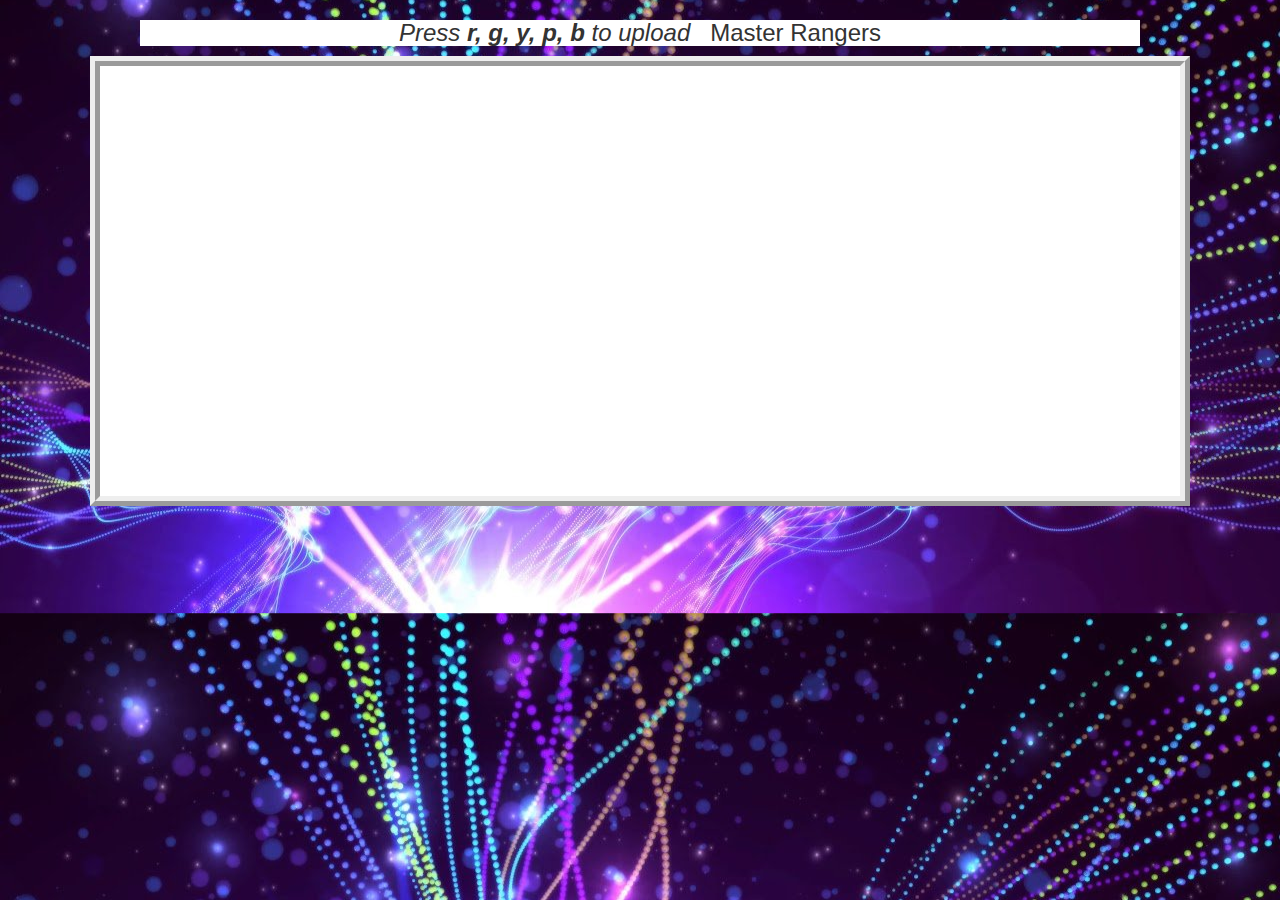
<file: index.html>
<!DOCTYPE html>
<html>
	<head>
		<title>MasterRangers</title>
		<link rel="stylesheet" href="style.css">
		<script src="fabric.js"></script>

		<link rel="stylesheet" href="https://maxcdn.bootstrapcdn.com/bootstrap/3.4.0/css/bootstrap.min.css">

		<script src="https://ajax.googleapis.com/ajax/libs/jquery/3.4.1/jquery.min.js"></script>

		<script src="https://maxcdn.bootstrapcdn.com/bootstrap/3.4.0/js/bootstrap.min.js"></script>

	</head>

	<body class="body_backgorund">
		<center>
			<h3><i>Press <b>r, g, y, p, b</b> to upload &nbsp;</i> Master Rangers</h3>
			<!--- Canvas --->
			<canvas height="450" width="1100" id="myCanvas"></canvas>

		</center>
		<script src="main.js"></script>
	</body>
</html>
</file>
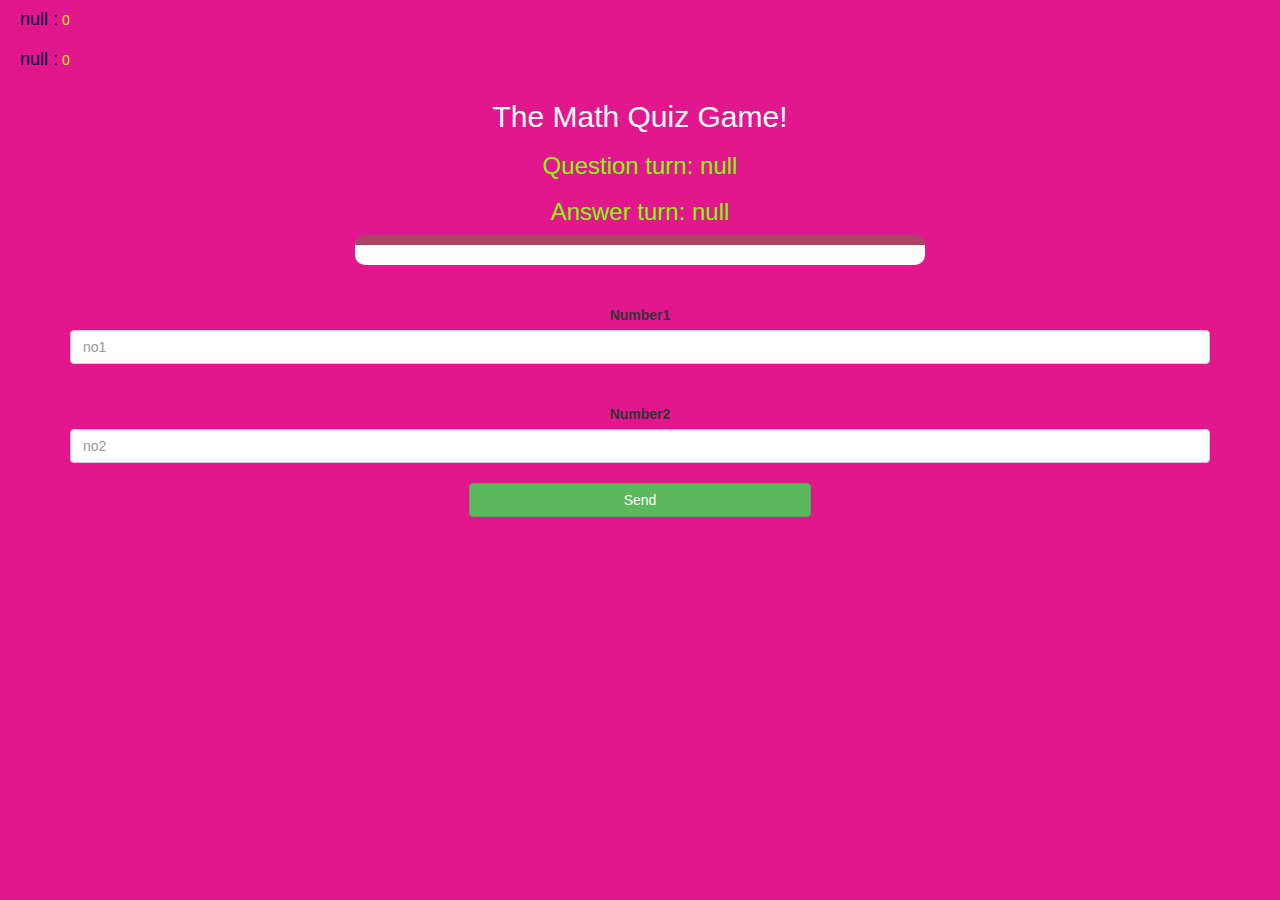
<file: Quiz_Game.html>
<!DOCTYPE html>
<html>
    <head>
        <title>Math Quiz</title>

        <meta name="viewport" content="width=device-width, initial-scale=1">
        <link rel="stylesheet" href="https://maxcdn.bootstrapcdn.com/bootstrap/3.4.0/css/bootstrap.min.css">
        <script src="https://ajax.googleapis.com/ajax/libs/jquery/3.4.1/jquery.min.js"></script>
        <script src="https://maxcdn.bootstrapcdn.com/bootstrap/3.4.0/js/bootstrap.min.js"></script>

        <link rel="stylesheet" type="text/css" href="Quiz_Game.css">
    </head>
    <body>
        <h4 id="player1_name"></h4>
        <span id="player1_score"></span>
        <br>
        <h4 id="player2_name"></h4>
        <span id="player2_score"></span>
        <br>
        <div class="container">
            <center>
                <h2 style="color: white;">The Math Quiz Game!</h2>
                <h3 id="player_question"></h3>
                <h3 id="player_answer"></h3>
                <div id="output" class="col-lg-6"></div>
                    <br>
                    <br>
                    <label> Number1 <b style="color: red"></b></label><br>
                    <input type="text" id="num1" class="form-control" placeholder="no1">
                    
                    <br>
                    <br>
                    <label> Number2 <b style="color: red"></b></label><br>
                    <input type="text" id="num2" class="form-control" placeholder="no2">

                <br>
            <button onclick="send()" class= "btn btn-success" style="width:30%">Send</button>
            </center>
        </div>

        <script src="Quiz_Game.js"></script>
    </body>
</html>
</file>
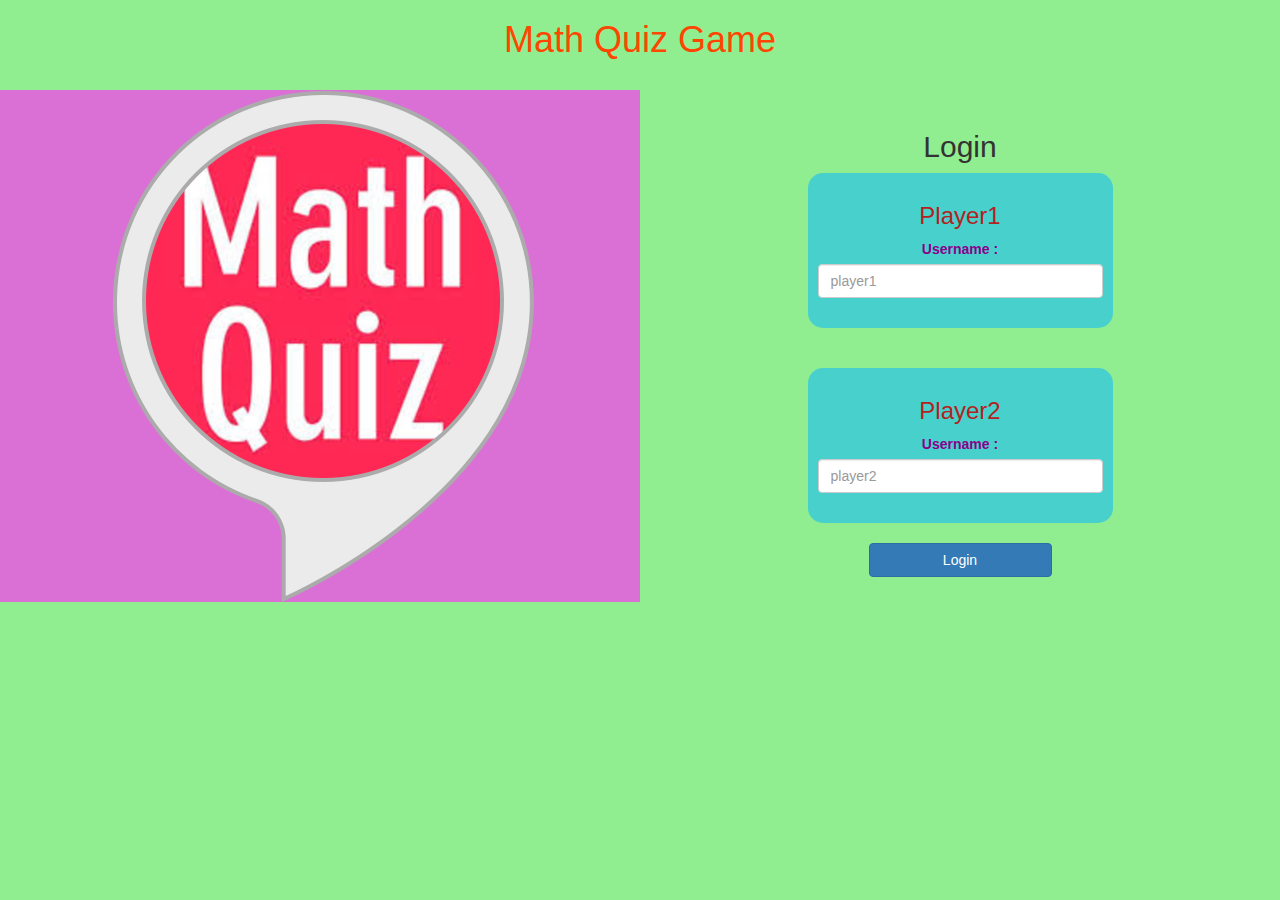
<file: Quiz_Login.html>
<!DOCTYPE html>
<html>
	<head>
		<title>Guess The Word</title>

		<meta name="viewport" content="width=device-width, initial-scale=1">
		<link rel="stylesheet" href="https://maxcdn.bootstrapcdn.com/bootstrap/3.4.0/css/bootstrap.min.css">
		<script src="https://ajax.googleapis.com/ajax/libs/jquery/3.4.1/jquery.min.js"></script>
		<script src="https://maxcdn.bootstrapcdn.com/bootstrap/3.4.0/js/bootstrap.min.js"></script>

		<link rel="stylesheet" type="text/css" href="quizgame_login.css">

		<script src="quizgame_login.js"></script>
	</head>
	<body>
		<center>
			<h1>Math Quiz Game</h1>
			<br>
			<div class="col-lg-6 col-sm-6 col-xs-6 img_math">
				<img src="mathQ.png">
			</div>
			<div class="col-lg-6 col-sm-6 col-xs-6 login">
				<br>
				<h2>Login</h2>
				<div class="col-lg-6 col-sm-6 col-xs-6 loginp1_div">
					<h3> Player1 </h3>
					<label> Username : </label>
					<input type="text" id="name1_input" class="form-control" placeholder="player1">
					<br>
				</div>
				<br>
				<br>
				<div class="col-lg-6 col-sm-6 col-xs-6 loginp2_div">
					<h3> Player2 </h3>
					<label> Username : </label>
					<input type="text" id="name2_input" class="form-control" placeholder="player2">
					<br>
				</div>
				<br>
				<button style="width: 30%" class="btn btn-primary" onclick="addUser()">Login</button>
			</div>
		</center>

	</body>
</html>
</file>
<file: style.css>
.body_backgorund 
{
    background-image:url(backg.jpg);
    background-position:center;
    background-size:cover;
}
#myCanvas
{
    border-width:10px;
    background-color: white; 
    border-style:ridge;
}

h3
{
	width: 1000px;
	background-color: white;
	display: inline-block;
}
</file>
<file: Quiz_Game.css>
body
{
    background-color:rgba(224, 7, 134, 0.938);
}

#output
{
background: white;
border-radius: 10px;
border-top: 10px solid #AA4465;
padding: 10px;
float: none;
text-align: left;
}

#player1_name , #player2_name
{
	display: inline-block;
	margin-left: 20px;
}

h3
{
    color: chartreuse;
}

h4
{
    color: rgb(8, 3, 75);
}
span
{
    color: rgb(220, 235, 14);
}
</file>
<file: quizgame_login.css>
body
{
    background-color: lightgreen;
}

.loginp1_div , .loginp2_div
{
		background:mediumturquoise;
		padding: 10px;
		float: none;
		border-radius: 15px;
}

label
{
	color: darkmagenta;
}

h3
{
	color:firebrick ;
}

h1
{
	color:orangered;
}

.img_math
{
	background-color: orchid;
}
</file>
